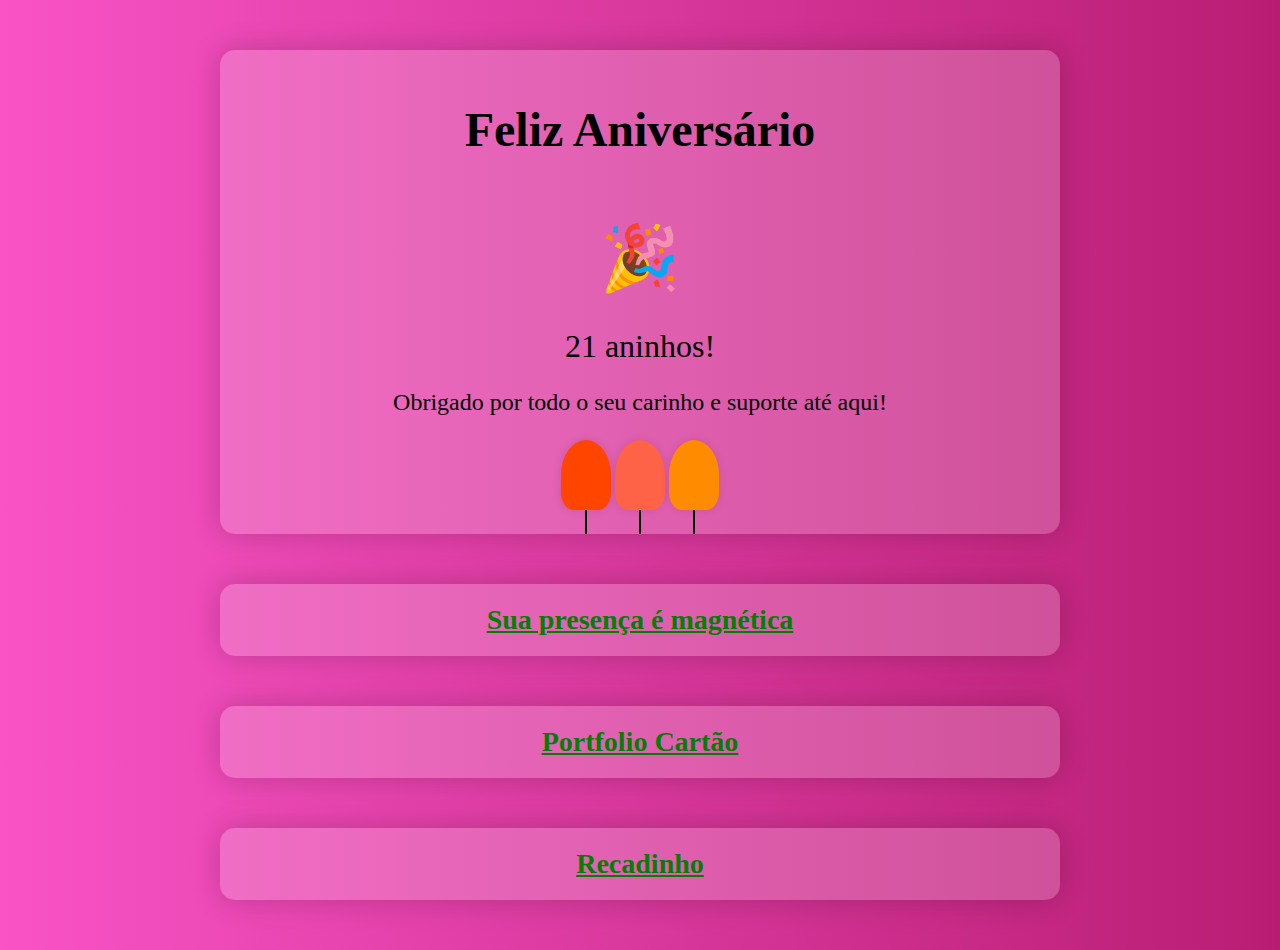
<file: index.html>
<!DOCTYPE html>
<html lang="pt-br">
<head>
    <meta charset="UTF-8">
    <meta name="viewport" content="width=device-width, initial-scale=1.0">
    <title>Celebração</title>
     <link rel="shortcut icon" href="https:github.com/ByancaMatos01.png" type="image/x-icon">
    <link rel="stylesheet" href="style.css">
</head>
<body>
    <div class="container">
        <h1>Feliz Aniversário</h1>
        <p class="celebration-icon">🎉</p>
        <p class="celebration">21 aninhos!</p>
        <p>Obrigado por todo o seu carinho e suporte até aqui!</p>
        <div class="balloons">
            <div class="balloon" style="background-color: #ff4500;"></div>
            <div class="balloon" style="background-color: #ff6347;"></div>
            <div class="balloon" style="background-color: #ff8c00;"></div>
        </div>

        <div class="confetti" style="animation-delay: 0s;"></div>
        <div class="confetti" style="animation-delay: 0.2s; left: 40%; background-color: #FF69B4;"></div>
        <div class="confetti" style="animation-delay: 0.4s; left: 60%; background-color: #8A2BE2;"></div>
        <div class="confetti" style="animation-delay: 0.6s; left: 70%; background-color: #7FFF00;"></div>
        <div class="confetti" style="animation-delay: 0.8s; left: 30%; background-color: #00CED1;"></div>
    </div>
    <div class="container">
        <a href="./hipnose/hipnose.html">Sua presença é magnética</a>
    </div>
    <div class="container">
        <a href="https://tailwind-cartao.vercel.app/">Portfolio Cartão</a>
    </div>
    <div class="container">
        <a href="./coracao/index.html">Recadinho</a>
    </div>
</body>
</html>
</file>
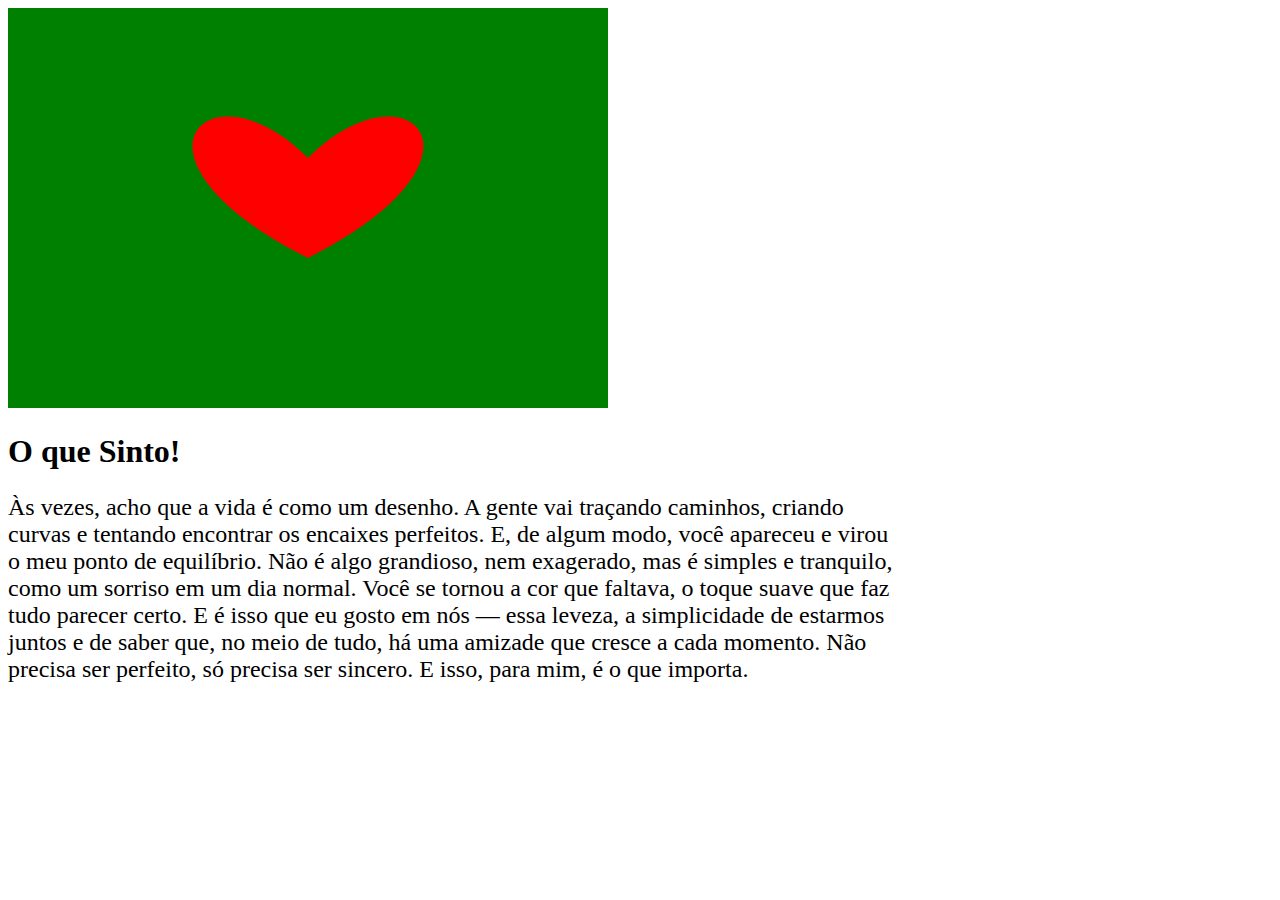
<file: coracao/index.html>
<!DOCTYPE html>
<html lang="pt-br">
<head>
    <meta charset="UTF-8">
    <meta name="viewport" content="width=device-width, initial-scale=1.0">
    <title>Byanca</title>
    <link rel="stylesheet" href="styles.css">
</head>
<body>
    <canvas width="600" height="400"></canvas>

<script>
    var tela = document.querySelector('canvas');
    var pincel = tela.getContext('2d');

    // Fundo verde
    pincel.fillStyle = "green";
    pincel.fillRect(0, 0, 600, 400);

    // Desenhando o coração
    pincel.fillStyle = "red";
    pincel.beginPath();

    // Começando o contorno superior esquerdo
    pincel.moveTo(300, 150);
    pincel.bezierCurveTo(200, 50, 100, 150, 300, 250); // Curva superior esquerda

    // Curva superior direita
    pincel.moveTo(300, 150);
    pincel.bezierCurveTo(400, 50, 500, 150, 300, 250); // Curva superior direita

    pincel.closePath();
    pincel.fill();
</script>

<h1>O que Sinto!</h1>

<p>Às vezes, acho que a vida é como um desenho. A gente vai traçando caminhos, criando curvas e tentando encontrar os encaixes perfeitos. E, de algum modo, você apareceu e virou o meu ponto de equilíbrio. Não é algo grandioso, nem exagerado, mas é simples e tranquilo, como um sorriso em um dia normal. Você se tornou a cor que faltava, o toque suave que faz tudo parecer certo. E é isso que eu gosto em nós — essa leveza, a simplicidade de estarmos juntos e de saber que, no meio de tudo, há uma amizade que cresce a cada momento. Não precisa ser perfeito, só precisa ser sincero. E isso, para mim, é o que importa.</p>
</body>
</html>
</file>
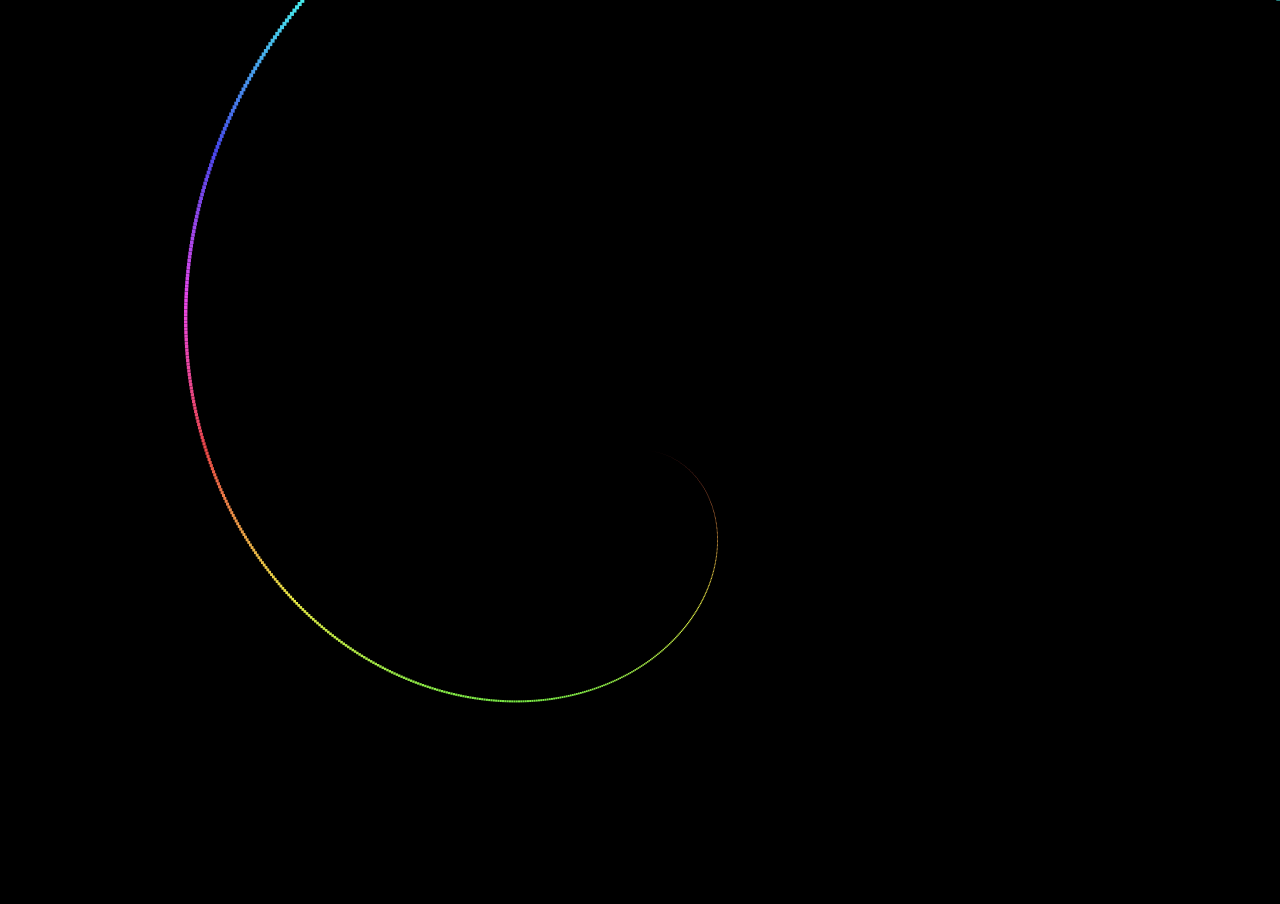
<file: hipnose/hipnose.html>
<!DOCTYPE html>
<html lang="pt-br">
<head>
    <meta charset="UTF-8">
    <meta name="viewport" content="width=device-width, initial-scale=1.0">
    <title>Você me Hipnotiza</title>
    <link rel="stylesheet" href="hipnose.css">
</head>
<body>
    <script>
        var w, m, c, C, W, H, r, i, j, s;
        var a = function(){
            document.getElementsByTagName("body")[0].appendChild(document.createElement("canvas"));

            w = window;
            m = Math;
            c = document.getElementsByTagName("canvas")[0];
            C = c.getContext("2d");
            W = c.width = w.innerWidth;
            H = c.height = w.innerHeight;
        };

        var f = function(t){
            t /= 100000;
            C.clearRect(0, 0, W, H);
            for(i = 0; i < H ; i++){
                s = i * t;
                C.fillStyle = "hsl(" + m.sin(s) * 360 * (i / H) + ", 80%, 60%)";
                C.fillRect(
                    m.cos(s) * i + W / 2 - s / 2,
                    m.sin(s) * i + H / 2 - s / 2,
                    s,
                    s
                );
            }
            r = requestAnimationFrame(f);
        };

        window.onload = function(){
            a();
            f();
            w.onresize = function(){
                cancelAnimationFrame(r);
                W = c.width = w.innerWidth;
                H = c.height = w.innerHeight;
                f();
            };
        };
    </script>
</body>
</html>
</file>
<file: style.css>
body{
    font-family: dancing script, cursive;
    text-align: center;
    background: linear-gradient(to right, #f953c6, #b91d73);
}

.container{
    margin: 50px auto;
    max-width: 800px;
    background-color: rgba(255, 255, 255, 0.2);
    padding: 20px;
    border-radius: 15px;
    box-shadow: 0 0 30px rgba(0, 0, 0, 0.2);
    position: relative;
    overflow: hidden;
    animation: zoomIn 1s;
}

h1{
    font-size: 3em;
    margin-bottom: 20px;
    animation: fadeInDown 1s;
}

p{
    font-size: 1.5em;
}

.celebration{
    font-size: 2em;
    margin-bottom: 20px;
    animation: fadeInUp 1s;
}

.balloons{
    margin-top: 20px;
    position: relative;
}

.balloon{
    display: inline-block;
    width: 50px;
    height: 70px;
    background-color: #ff4500;
    border-radius: 50% 50% 25% 25%;
    position: relative;
    animation: float 3s ease-in-out infinite;
    box-shadow: 0 0 10px rgba(0, 0, 0, 0.1);
}

.balloon::after{
    content: '';
    display: block;
    width: 2px;
    height: 50px;
    background-color: #000;
    position: absolute;
    bottom: -50px;
    left: 50%;
    transform: translateX(-50%);
}

.confetti{
    position: absolute;
    width: 10px;
    height: 10px;
    background-color: #FFD700;
    top: 0;
    left: 50%;
    opacity: 0;
    animation: fall 3s infinite;
}

.container > a{
    list-style-type: none;
    font-weight: 600;
    font-size: 28px;
    color: green;
}

@keyframes float {
    0% {
        transform: translateY(0);
    }
    50% {
        transform: translateY(-20px);
    }
    100% {
        transform: translateY(0);
    }
}

@keyframes fall {
    0% {
        transform: translateY(-200px);
        opacity: 1;
    }
    100% {
        transform: translateY(800px);
        opacity: 0;
    }
}

@keyframes fadeInDown {
    0% {
        opacity: 0;
        transform: translateY(-20px);
    }

    100% {
        opacity: 1;
        transform: translateY(0);
    }
}

@keyframes fadeInUp {
    0% {
        opacity: 0;
        transform: translateY(20px);
    }

    100% {
        opacity: 1;
        transform: translateY(0);
    }
}

@keyframes zoomIn {
    0% {
        opacity: 0;
        transform: scale(0.5);
    }

    100% {
        opacity: 1;
        transform: scale(1);
    }
}

@keyframes spin {
    0% {
        transform: rotate(0deg);
    }
    100% {
        transform: rotate(360deg);
    }
}

.celebration-icon{
    font-size: 4em;
    color: #FFD700;
    animation: spin 2s infinite linear;
    margin-bottom: 20px;
}
</file>
<file: coracao/styles.css>
p {
    font-size: 24px;
    width: 70%;
}
</file>
<file: hipnose/hipnose.css>
body{
    margin: 0;
    position: fixed;
    background: #000;
}
</file>
